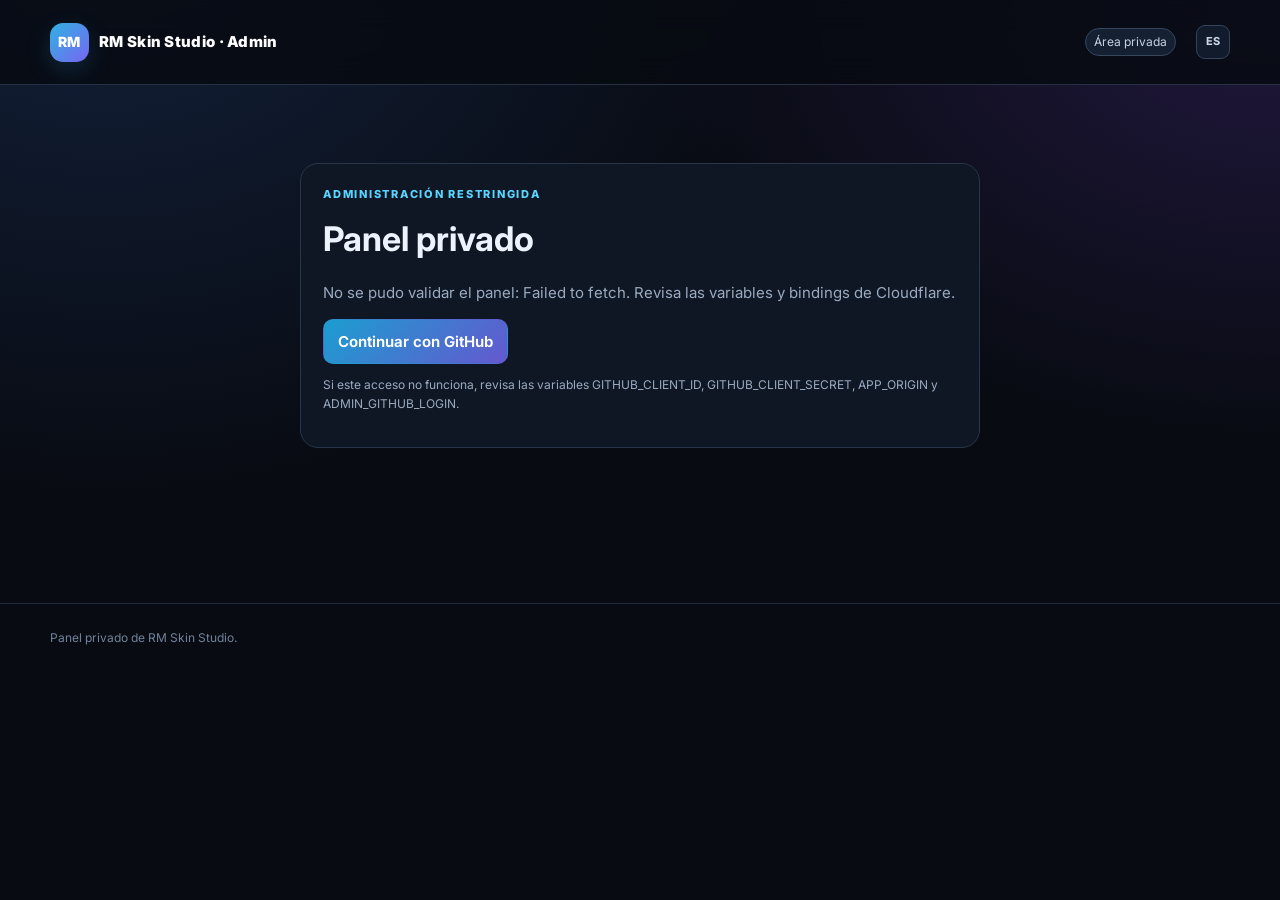
<file: admin.html>
<!doctype html><html lang="es"><head><meta charset="utf-8"><meta name="viewport" content="width=device-width,initial-scale=1"><meta name="robots" content="noindex,nofollow"><title>Panel privado — RM Skin Studio</title><link href="https://fonts.googleapis.com/css2?family=Inter:wght@400;500;600;700;800&display=swap" rel="stylesheet"><link rel="stylesheet" href="/assets/site.css">    <script src="/assets/config.js"></script>
</head><body data-page="admin"><header class="site-header"><div class="shell header-inner"><a class="brand" href="/index.html"><span class="brand-mark">RM</span><span>RM Skin Studio · Admin</span></a><div class="header-account"><span class="status">Área privada</span><span id="admin-login-name" class="muted"></span><button class="rmss-lang-toggle" type="button" aria-label="Cambiar idioma" title="Cambiar idioma">ES</button><button id="admin-logout" class="quiet small hidden">Salir</button></div></div></header><main class="shell section">
<section id="admin-gate" class="panel" style="max-width:680px;margin:50px auto"><div class="eyebrow">Administración restringida</div><h1 style="font-size:34px;margin:10px 0">Panel privado</h1><p>Acceso permitido únicamente a la cuenta de GitHub autorizada en Cloudflare. No uses un token personal de GitHub en esta página.</p><a class="button primary" id="github-admin-login" href="/api/admin/login">Continuar con GitHub</a><p class="muted" style="font-size:12px">Si este acceso no funciona, revisa las variables GITHUB_CLIENT_ID, GITHUB_CLIENT_SECRET, APP_ORIGIN y ADMIN_GITHUB_LOGIN.</p></section>
<section id="admin-app" class="hidden"><div class="section-head"><div><div class="eyebrow">Control privado</div><h1 style="font-size:38px;margin:7px 0">Administración</h1><p>Usuarios, proyectos, catálogo privado y copias cifradas.</p></div><button id="admin-refresh">Actualizar datos</button></div>
<div class="admin-layout"><div class="admin-tabs"><button class="active" data-admin-tab="users">Usuarios</button><button data-admin-tab="projects">Proyectos</button><button data-admin-tab="catalog">Catálogo / INI</button><button data-admin-tab="gifts">Códigos regalo</button><button data-admin-tab="backups">Copias de seguridad</button></div><div>
<section class="admin-section" id="admin-users"><div class="panel" style="margin-top:0"><div class="panel-header"><div><h2>Usuarios</h2><p class="muted" style="font-size:12px;margin:4px 0 0">Nunca se muestra la contraseña ni su hash en la tabla administrativa.</p></div><span id="users-total" class="status">0 usuarios</span></div><div id="admin-user-table" class="table-wrap"><div class="empty-state">Cargando…</div></div></div></section>
<section class="admin-section hidden" id="admin-projects"><div class="panel" style="margin-top:0"><div class="panel-header"><div><h2>Proyectos</h2><p class="muted" style="font-size:12px;margin:4px 0 0">Vista de metadatos y acceso privado a la configuración guardada.</p></div><span id="projects-total" class="status">0 proyectos</span></div><div id="admin-project-table" class="table-wrap"><div class="empty-state">Cargando…</div></div><div class="panel hidden" id="project-detail"><div class="panel-header"><h3>Detalle de proyecto</h3><button id="close-project-detail" class="small">Cerrar</button></div><pre id="project-json" style="white-space:pre-wrap;overflow:auto;max-height:440px;background:#080d16;padding:14px;border-radius:10px;font-size:11px"></pre></div></div></section>
<section class="admin-section hidden" id="admin-catalog"><div class="panel" style="margin-top:0"><div class="panel-header"><div><h2>Crear o actualizar descargable</h2><p class="muted" style="font-size:12px;margin:4px 0 0">Sube el paquete original y, opcionalmente, varias variantes INI. Los originales permanecen en R2 privado; la tienda muestra una aproximación visual SVG o una captura de respaldo.</p></div></div><form id="catalog-form"><input type="hidden" id="catalog-id" name="id"><div class="form-grid"><div class="field"><label for="catalog-name">Nombre público</label><input id="catalog-name" name="name" required maxlength="64" placeholder="Midnight Analog Clock"></div><div class="field"><label for="catalog-price">Precio en créditos (0 o más, lo eliges tú)</label><input id="catalog-price" name="price_credits" type="number" min="0" max="100000" step="1" value="200" required><output id="catalog-usd-equivalent" class="usd-equivalent">Equivale a $2.00 USD</output></div><div class="field" style="grid-column:1/-1"><label for="catalog-description">Descripción</label><textarea id="catalog-description" name="description" rows="2" maxlength="1000" placeholder="Descripción visible para los usuarios"></textarea></div><div class="field"><label for="catalog-source-type">Fuente del descargable</label><select id="catalog-source-type" name="source_type"><option value="r2">Subir archivo privado a R2</option><option value="external">Usar URL externa HTTPS</option></select><small class="muted">Los archivos R2 son privados. Las URL externas son enlaces que el proveedor controla.</small></div><div class="field" id="catalog-external-url-wrap"><label for="catalog-external-url">URL de descarga externa</label><input id="catalog-external-url" name="external_url" type="url" maxlength="2048" placeholder="https://sitio.example/archivo.rmskin"><small class="muted">Solo HTTPS, sin usuario, contraseña ni puerto personalizado.</small></div><div class="field" id="catalog-file-wrap"><label for="catalog-file">Archivo original para descarga (.ini, .zip o .rmskin)</label><input id="catalog-file" name="file" type="file" accept=".ini,.zip,.rmskin,application/octet-stream"><small class="muted">Se guarda en R2 privado. Nunca se expone a visitantes antes de una compra autorizada.</small></div><div class="field" id="catalog-variants-wrap"><label for="catalog-variant-files">Variantes del INI (opcional, puedes seleccionar varias)</label><input id="catalog-variant-files" name="variant_files" type="file" accept=".ini" multiple><small class="muted">Cada INI se guarda como variante privada. El nombre del archivo se usa como etiqueta editable en el futuro.</small></div><div class="field"><label for="catalog-preview-image">Captura de respaldo de Rainmeter (opcional)</label><input id="catalog-preview-image" name="preview_image" type="file" accept="image/png,image/jpeg,image/webp"><small class="muted">PNG/JPG/WebP, máximo 3 MB. Se usa si el skin complejo no se representa bien con el renderizador automático.</small></div><div class="field" style="grid-column:1/-1"><label for="catalog-preview">Descripción visual alternativa (opcional)</label><textarea id="catalog-preview" name="preview_text" rows="3" maxlength="1200" placeholder="Notas privadas para ti sobre las variantes (no se publica el código INI)"></textarea><small class="muted">La tienda no mostrará el código fuente. Genera una aproximación SVG estática de los medidores compatibles; Lua, plugins, audio y recursos externos requieren captura de respaldo.</small></div><div class="field"><label for="catalog-published">Visibilidad</label><select id="catalog-published" name="published"><option value="false">Borrador (oculto)</option><option value="true">Publicado</option></select></div></div><div class="form-actions"><button class="primary" type="submit">Guardar descargable</button><button type="button" id="catalog-reset">Limpiar formulario</button><span id="catalog-message" class="muted" role="status"></span></div></form></div><div class="panel"><div class="panel-header"><h2>Catálogo actual</h2><span class="status">Plantillas privadas</span></div><div id="admin-catalog-list" class="stack"><div class="empty-state">Cargando…</div></div></div></section>
<section class="admin-section hidden" id="admin-gifts"><div class="panel" style="margin-top:0"><div class="panel-header"><div><h2>Códigos de regalo</h2><p class="muted" style="font-size:12px">Genera una llave de 20 dígitos. El código completo se muestra solo al crearlo; guárdalo porque la base solo conserva su hash.</p></div></div><form id="gift-code-form"><div class="form-grid"><div class="field"><label for="gift-benefit-type">Beneficio</label><select id="gift-benefit-type"><option value="credits">Créditos</option><option value="premium">Premium</option></select></div><div class="field" id="gift-credits-wrap"><label for="gift-credits-amount">Cantidad de créditos</label><input id="gift-credits-amount" type="number" min="1" max="1000000" value="500"></div><div class="field hidden" id="gift-premium-wrap"><label for="gift-premium-duration">Duración Premium</label><select id="gift-premium-duration"><option value="1_month">1 mes</option><option value="2_months">2 meses</option><option value="3_months">3 meses</option><option value="custom">Personalizada (días)</option><option value="1_year">1 año</option><option value="lifetime">De por vida</option></select></div><div class="field hidden" id="gift-custom-days-wrap"><label for="gift-premium-days">Días personalizados</label><input id="gift-premium-days" type="number" min="1" max="36500" value="45"></div><div class="field"><label for="gift-expires">Vencimiento del código (opcional)</label><input id="gift-expires" type="datetime-local"></div></div><div class="form-actions"><button class="primary" type="submit">Crear código de regalo</button><span id="gift-code-message" class="muted" role="status"></span></div></form><div id="gift-code-created" class="notice hidden" style="margin-top:14px;overflow-wrap:anywhere"></div></div><div class="panel"><div class="panel-header"><h2>Códigos emitidos</h2><button type="button" id="gift-refresh" class="small">Actualizar</button></div><div id="gift-code-list" class="stack"><div class="empty-state">Cargando códigos…</div></div></div></section>
<section class="admin-section hidden" id="admin-backups"><div class="panel" style="margin-top:0"><div class="panel-header"><div><h2>Copias de seguridad</h2><p class="muted" style="font-size:12px;margin:4px 0 0">La base de datos y los objetos de R2 se guardan cifrados con AES-256-GCM. La copia contiene hashes y sales, nunca contraseñas legibles.</p></div><button id="create-backup" class="primary">Crear copia ahora</button></div><div class="notice" style="margin-bottom:15px">Para que exista una copia diaria automática, despliega también el Worker programado descrito en README.md.</div><div id="backup-list" class="stack"><div class="empty-state">Cargando…</div></div><div id="backup-message" class="muted" role="status" style="margin-top:10px"></div></div></section>
</div></div></section></main><div id="user-activity-modal" class="activity-modal" hidden role="dialog" aria-modal="true" aria-labelledby="user-activity-title"><section class="activity-dialog"><div class="panel-header"><div><h2 id="user-activity-title">Actividad del usuario</h2><p id="user-activity-subtitle" class="muted">Últimos eventos</p></div><button type="button" id="close-user-activity" class="small">Cerrar</button></div><div id="user-activity-content" class="stack"><div class="empty-state">Selecciona un usuario para consultar su actividad.</div></div></section></div><div id="suspension-modal" class="activity-modal" hidden role="dialog" aria-modal="true" aria-labelledby="suspension-title"><section class="activity-dialog"><div class="panel-header"><div><h2 id="suspension-title">Suspender cuenta</h2><p id="suspension-user-label" class="muted">Selecciona la duración y el motivo opcional.</p></div><button type="button" id="close-suspension-modal" class="small">Cerrar</button></div><form id="suspension-form" class="stack"><input type="hidden" id="suspension-user-id"><div class="field"><label for="suspension-duration">Duración</label><select id="suspension-duration"><option value="24h">24 horas</option><option value="7d">7 días</option><option value="30d">30 días</option><option value="custom">Fecha y hora personalizada</option><option value="permanent">Permanente / indefinida</option></select></div><div class="field hidden" id="suspension-custom-wrap"><label for="suspension-custom-date">Reactivar automáticamente el</label><input id="suspension-custom-date" type="datetime-local"></div><div class="field"><label for="suspension-reason">Motivo (opcional)</label><textarea id="suspension-reason" rows="3" maxlength="500" placeholder="Motivo interno de la suspensión"></textarea></div><div class="form-actions"><button type="submit" class="primary">Confirmar suspensión</button><button type="button" id="cancel-suspension-modal">Cancelar</button></div><p id="suspension-message" class="muted" role="status"></p></form></section></div><footer class="footer"><div class="shell">Panel privado de RM Skin Studio.</div></footer><div id="toast" class="toast hidden"></div><script src="/assets/i18n.js" defer></script><script src="/assets/admin.js" defer></script></body></html>
</file>
<file: assets/site.css>
:root{color-scheme:dark;--bg:#080b12;--surface:#101724;--surface2:#151e2d;--line:#29364a;--text:#edf3fc;--muted:#9aaac0;--cyan:#59d4ff;--violet:#9c8aff;--green:#76e0b0;--danger:#ff7b88;--radius:18px}*{box-sizing:border-box}html{scroll-behavior:smooth}body{margin:0;background:radial-gradient(ellipse at 8% -10%,#14223d 0,transparent 42%),radial-gradient(ellipse at 100% 0,#21183e 0,transparent 35%),var(--bg);color:var(--text);font:15px/1.55 Inter,ui-sans-serif,system-ui,-apple-system,BlinkMacSystemFont,"Segoe UI",sans-serif;min-height:100vh}a{color:var(--cyan);text-decoration:none}a:hover{color:#b4efff}button,input,select,textarea{font:inherit}button,.button{cursor:pointer;border:1px solid var(--line);background:#1a2639;color:var(--text);border-radius:10px;padding:10px 14px;display:inline-flex;align-items:center;justify-content:center;gap:8px;font-weight:650;transition:transform .15s,border-color .15s,background .15s;text-decoration:none}button:hover,.button:hover{border-color:#66819e;background:#22324a;transform:translateY(-1px)}button:disabled{opacity:.45;cursor:not-allowed;transform:none}.primary{background:linear-gradient(135deg,#1b9ed0,#6558cf);border-color:transparent;color:#fff}.primary:hover{background:linear-gradient(135deg,#36b5e3,#796aef)}.quiet{background:transparent}.danger{border-color:#733745;color:#ffabb3;background:#311721}.small{font-size:12px;padding:6px 9px}.muted{color:var(--muted)}.muted a{color:inherit}.shell{width:min(1180px,calc(100% - 34px));margin:0 auto}.site-header{position:sticky;top:0;z-index:90;backdrop-filter:blur(18px);background:#080b12dc;border-bottom:1px solid #273143}.header-inner{height:72px;display:flex;align-items:center;justify-content:space-between;gap:20px}.brand{display:flex;align-items:center;gap:10px;color:#fff;font-weight:850;letter-spacing:.02em}.brand-mark{display:grid;place-items:center;width:39px;height:39px;border-radius:13px;background:linear-gradient(135deg,#2fb2e3,#7766f1);box-shadow:0 8px 24px #2d91cf33;font-size:14px}.nav{display:flex;gap:6px;align-items:center;flex-wrap:wrap}.nav a{padding:9px 11px;border-radius:9px;color:#b4c1d3;font-size:13px}.nav a:hover,.nav a.active{background:#172338;color:white}.header-account{display:flex;align-items:center;gap:10px}.credit-pill{display:inline-flex;align-items:center;gap:7px;background:#17352e;color:#9bf4cf;border:1px solid #285b4b;border-radius:999px;padding:6px 11px;font-size:12px;font-weight:800;white-space:nowrap}.hero{padding:62px 0 35px;display:grid;grid-template-columns:1.1fr .9fr;gap:42px;align-items:center}.eyebrow{color:var(--cyan);font-weight:800;text-transform:uppercase;letter-spacing:.16em;font-size:11px}.hero h1{font-size:clamp(36px,5vw,66px);line-height:1.03;letter-spacing:-.045em;margin:14px 0 18px;max-width:760px}.gradient-text{background:linear-gradient(110deg,#6ee6ff,#b6a8ff 68%,#ffb5d4);-webkit-background-clip:text;background-clip:text;color:transparent}.hero p{color:#adbbce;font-size:17px;max-width:630px}.hero-actions{display:flex;gap:10px;flex-wrap:wrap;margin-top:26px}.hero-art{border:1px solid #304057;border-radius:26px;background:linear-gradient(145deg,#151e31,#0f1320);padding:18px;box-shadow:0 35px 90px #0007;transform:rotate(1deg)}.mock-top{display:flex;gap:7px;padding-bottom:15px;border-bottom:1px solid #2a374b}.dot{width:8px;height:8px;border-radius:50%;background:#506078}.mock-body{display:grid;grid-template-columns:90px 1fr;gap:13px;padding-top:16px}.mock-side,.mock-card{background:#121d2d;border:1px solid #27384c;border-radius:13px;padding:12px}.mock-lines{height:6px;border-radius:99px;background:#304259;margin:11px 0}.mock-lines:nth-child(2){width:70%}.mock-lines:nth-child(3){width:48%}.mock-preview{height:190px;border-radius:12px;background:radial-gradient(circle at 55% 40%,#29465c,#151a2c 68%);display:grid;place-items:center}.mock-clock{height:120px;width:120px;border-radius:50%;border:5px solid #59d4ff88;box-shadow:0 0 38px #59d4ff33;display:grid;place-items:center;font-size:20px;font-weight:800}.section{padding:28px 0 55px}.section-head{display:flex;align-items:end;justify-content:space-between;gap:20px;margin-bottom:20px}.section h2{font-size:clamp(24px,3vw,34px);letter-spacing:-.03em;margin:6px 0}.section p{color:var(--muted)}.card-grid{display:grid;grid-template-columns:repeat(3,minmax(0,1fr));gap:15px}.card{border:1px solid var(--line);border-radius:var(--radius);background:linear-gradient(145deg,#131d2b,#0e1420);padding:20px;min-width:0}.card:hover{border-color:#49607d}.card-icon{height:44px;width:44px;display:grid;place-items:center;border-radius:14px;background:#172c40;color:var(--cyan);font-size:23px;margin-bottom:15px}.card h3{margin:0 0 8px;font-size:18px}.card p{font-size:13px;color:#a9b6c8}.card-footer{display:flex;align-items:center;justify-content:space-between;gap:12px;margin-top:17px}.stat-row{display:grid;grid-template-columns:repeat(3,minmax(0,1fr));gap:12px;margin:18px 0 25px}.stat{padding:17px;border-radius:15px;border:1px solid var(--line);background:#121b28}.stat .num{font-size:28px;font-weight:850;letter-spacing:-.04em}.stat small{color:var(--muted)}.panel{border:1px solid var(--line);border-radius:var(--radius);background:#0f1724;padding:22px;margin:20px 0}.panel-header{display:flex;justify-content:space-between;align-items:center;gap:14px;margin-bottom:17px}.panel h2,.panel h3{margin:0}.form-grid{display:grid;grid-template-columns:repeat(2,minmax(0,1fr));gap:14px}.field{display:flex;flex-direction:column;gap:7px}.field label{font-size:12px;color:#b8c5d8;font-weight:750}.field input,.field select,.field textarea,input[type=email],input[type=password],input[type=text]{width:100%;border:1px solid #34445d;background:#080e18;border-radius:10px;padding:12px 13px;color:#f6f8ff;outline:none}.field input:focus,.field select:focus,.field textarea:focus{border-color:#59c8f2;box-shadow:0 0 0 3px #59c8f21a}.form-actions{display:flex;gap:10px;align-items:center;flex-wrap:wrap;margin-top:17px}.auth-wrap{min-height:calc(100vh - 75px);display:grid;place-items:center;padding:42px 0}.auth-layout{display:grid;grid-template-columns:1fr .85fr;gap:22px;width:min(980px,100%);align-items:stretch}.auth-copy{padding:25px 12px}.auth-copy h1{font-size:clamp(33px,4.7vw,52px);letter-spacing:-.04em;line-height:1.04}.auth-panel{border:1px solid var(--line);background:#111a28eF;border-radius:24px;padding:25px;box-shadow:0 30px 80px #0005}.auth-switch{display:flex;gap:8px;margin-bottom:22px}.auth-switch button{flex:1}.ad-slot{min-height:90px;border:1px dashed #3a485d;border-radius:14px;background:repeating-linear-gradient(135deg,#0d1420,#0d1420 11px,#101927 11px,#101927 22px);display:flex;flex-direction:column;align-items:center;justify-content:center;text-align:center;padding:16px;color:#74849b;font-size:11px;letter-spacing:.08em;text-transform:uppercase;overflow:hidden}.ad-slot.banner-300{min-height:250px;max-width:330px;width:100%;margin:0 auto}.ad-slot .ad-note{font-size:10px;text-transform:none;letter-spacing:0;color:#6a7b92;margin-top:4px}.ad-placeholder{font-size:12px;text-transform:none;letter-spacing:0;color:#7e8ea5}.range-row{display:flex;align-items:center;gap:16px}.range-row input[type=range]{width:100%;accent-color:#65ceef}.range-output{min-width:112px;text-align:right}.price-large{font-size:25px;font-weight:850}.method-grid{display:grid;grid-template-columns:1fr 1fr;gap:17px;margin-top:20px}.method{padding:15px;background:#101925;border:1px solid #2b3a50;border-radius:14px;min-width:0}.method h3{font-size:14px;margin:0 0 12px}.notice{border:1px solid #3d4e66;border-radius:12px;background:#132033;padding:12px 14px;color:#b9d2e6;font-size:12px}.table-wrap{overflow:auto;border:1px solid var(--line);border-radius:14px}table{border-collapse:collapse;width:100%;font-size:13px;min-width:650px}th,td{text-align:left;padding:12px 14px;border-bottom:1px solid #263448;vertical-align:top}th{background:#141e2d;color:#adbed2;font-size:11px;text-transform:uppercase;letter-spacing:.08em}tbody tr:hover{background:#111c2a}tbody tr:last-child td{border-bottom:0}.empty-state{text-align:center;padding:35px 14px;border:1px dashed #35445a;border-radius:14px;color:var(--muted)}.status{font-size:12px;padding:4px 8px;border-radius:999px;border:1px solid #35465d;color:#c5d2e2;background:#152033}.status.good{background:#123529;color:#99f0c3;border-color:#255a44}.status.bad{background:#371820;color:#ffb0b7;border-color:#6c2d3a}.section-label{font-size:11px;color:#798da7;text-transform:uppercase;letter-spacing:.12em;font-weight:800}.footer{border-top:1px solid #202c3d;margin-top:50px;padding:25px 0;color:#71829a;font-size:12px}.two-col{display:grid;grid-template-columns:1fr 330px;gap:20px;align-items:start}.stack{display:flex;flex-direction:column;gap:14px}.catalog-item{display:grid;grid-template-columns:1fr auto;gap:16px;align-items:center}.project-list{display:flex;flex-direction:column;gap:9px}.project-row{display:flex;justify-content:space-between;align-items:center;gap:12px;padding:13px;border:1px solid #29394d;border-radius:12px;background:#101a28}.project-row h4{margin:0;font-size:14px}.project-row p{margin:2px 0 0;font-size:11px}.mobile-nav{display:none}.toast{position:fixed;left:50%;bottom:22px;transform:translateX(-50%);z-index:1000;background:#142238;border:1px solid #49617d;color:#eef8ff;border-radius:12px;padding:12px 16px;box-shadow:0 12px 36px #0007;max-width:min(620px,calc(100% - 24px));font-size:13px}.hidden{display:none!important}.space-y>*+*{margin-top:12px}.admin-layout{display:grid;grid-template-columns:190px 1fr;gap:20px}.admin-tabs{display:flex;flex-direction:column;gap:6px}.admin-tabs button{justify-content:flex-start}.admin-tabs button.active{border-color:#57bfe9;background:#173044}.credit-editor{display:flex;gap:7px;align-items:center;flex-wrap:wrap}.credit-editor input{max-width:100px}
@media(max-width:900px){.hero{grid-template-columns:1fr;gap:26px;padding-top:42px}.hero-art{max-width:560px}.card-grid{grid-template-columns:repeat(2,minmax(0,1fr))}.auth-layout{grid-template-columns:1fr}.auth-copy{padding:0 8px}.two-col{grid-template-columns:1fr}.admin-layout{grid-template-columns:1fr}.admin-tabs{flex-direction:row;overflow:auto}.nav{display:none}.mobile-nav{display:flex;gap:7px;overflow:auto;padding:0 0 12px}.site-header .header-inner{height:64px}.method-grid{grid-template-columns:1fr 1fr}}
@media(max-width:580px){.shell{width:calc(100% - 24px)}.card-grid{grid-template-columns:1fr}.stat-row{grid-template-columns:1fr 1fr}.stat-row .stat:last-child{grid-column:span 2}.form-grid{grid-template-columns:1fr}.header-account .username{display:none}.hero h1{font-size:39px}.auth-panel{padding:18px}.panel{padding:16px}.method-grid{grid-template-columns:1fr}.section-head{align-items:flex-start;flex-direction:column}.catalog-item{grid-template-columns:1fr}.project-row{align-items:flex-start;flex-direction:column}.range-row{align-items:flex-start;flex-direction:column}.range-output{text-align:left}.credit-pill{font-size:11px;padding:5px 8px}}

/* Firebase Google sign-in controls */
.google-auth-button{width:100%;display:flex;align-items:center;justify-content:center;gap:11px;padding:11px 14px;border-radius:11px;background:#f8fafc;color:#171923;border:1px solid #cbd5e1;font-weight:700;cursor:pointer;transition:transform .15s,background .15s}
.google-auth-button:hover{background:#fff;transform:translateY(-1px)}
.google-auth-button:disabled{opacity:.65;cursor:wait;transform:none}
.google-g{display:grid;place-items:center;width:21px;height:21px;border-radius:50%;background:#fff;color:#4285f4;font-weight:900;font-family:Arial,sans-serif;font-size:18px}
.auth-divider{display:flex;align-items:center;gap:12px;color:var(--muted);font-size:11px;margin:2px 0}
.auth-divider:before,.auth-divider:after{content:"";height:1px;background:var(--line);flex:1}


/* RMSS master UX improvements */
.site-header{position:sticky;top:0;z-index:12000;isolation:isolate;backdrop-filter:blur(16px);-webkit-backdrop-filter:blur(16px)}
.header-account{flex-wrap:wrap;justify-content:flex-end;min-width:0}
.header-account .rmss-header-link,.header-account .rmss-lang-toggle{display:inline-flex;align-items:center;justify-content:center;white-space:nowrap;border:1px solid #34445d;background:#111b2b;color:#c8d6e8;border-radius:9px;padding:7px 9px;font-size:11px;font-weight:750;cursor:pointer;text-decoration:none}
.header-account .rmss-header-link:hover,.header-account .rmss-lang-toggle:hover{background:#1b2b40;color:#fff}
.ad-slot{box-sizing:border-box;width:100%;max-width:100%;min-width:0;display:flex;align-items:center;justify-content:center;flex-flow:column nowrap;overflow:hidden;isolation:isolate}
.ad-slot.banner-300{width:min(100%,330px);min-width:0;min-height:250px}
.ad-slot iframe,.ad-slot img,.ad-slot ins,.ad-slot .ad-provider-mount,.ad-slot .ad-native-mount{max-width:100%;box-sizing:border-box}
.ad-slot .ad-provider-mount{width:min(100%,300px);min-height:250px;display:flex;align-items:center;justify-content:center;overflow:hidden}
.ad-slot .ad-native-mount{width:100%;min-height:90px;overflow:hidden;text-align:center}
.ad-slot[hidden],body.rmss-premium .ad-slot{display:none!important}
.rmss-auth-splash{display:none}
html.rmss-auth-pending .rmss-auth-splash{position:fixed;inset:0;z-index:20000;display:flex;align-items:center;justify-content:center;flex-direction:column;gap:15px;background:#080d16;color:#eaf4ff;font-size:13px;font-weight:750;letter-spacing:.04em}
html.rmss-auth-pending #auth-screen,html.rmss-auth-pending #app-screen{visibility:hidden}
.rmss-spinner{width:35px;height:35px;border:3px solid #2e405a;border-top-color:#67d4f6;border-radius:50%;animation:rmss-spin .75s linear infinite}
@keyframes rmss-spin{to{transform:rotate(360deg)}}
.rmss-premium-label{display:inline-flex;align-items:center;border:1px solid #bca0ff55;background:#4a2c7a44;border-radius:999px;padding:4px 8px;color:#d7c2ff;font-size:11px;font-weight:800}
.rmss-price-note{color:#9baec5;font-size:12px;line-height:1.5}
.rmss-activity-modal{position:fixed;inset:0;z-index:15000;display:grid;place-items:center;background:#020617cc;padding:20px}
.rmss-activity-modal[hidden]{display:none!important}
.rmss-activity-dialog{width:min(900px,100%);max-height:min(80vh,800px);overflow:auto;background:#101927;border:1px solid #334155;border-radius:16px;padding:20px;box-shadow:0 25px 90px #0009}
.rmss-activity-row{padding:10px 0;border-bottom:1px solid #263448;overflow-wrap:anywhere}
@media(max-width:900px){.header-account{gap:5px}.header-account .rmss-header-link,.header-account .rmss-lang-toggle{padding:6px 7px;font-size:10px}.site-header .header-inner{gap:10px}}
@media(max-width:580px){.header-account{max-width:65vw}.header-account .username{display:none}.header-account .credit-pill{font-size:10px}.header-account .rmss-header-link{font-size:10px}.ad-slot.banner-300{min-height:250px}}

.settings-layout{grid-template-columns:minmax(0,1.6fr) minmax(230px,.8fr)}
.account-details{display:grid;grid-template-columns:minmax(140px,.65fr) 1fr;gap:10px 18px;margin:20px 0 0;font-size:13px}.account-details dt{color:#8498b3}.account-details dd{margin:0;overflow-wrap:anywhere;color:#e7f2ff;font-weight:700}
.pricing-grid{display:grid;grid-template-columns:repeat(2,minmax(0,1fr));gap:18px;margin:28px 0}.pricing-card{padding:26px}.pricing-card h2{font-size:25px;margin:10px 0}.pricing-card ul{padding-left:20px;color:#afbed0;line-height:1.8;min-height:185px}.pricing-card li{margin:7px 0}.pricing-premium{border-color:#8270cc;box-shadow:0 20px 70px #5744a21a}.price-large small{font-size:12px;color:#9baec5;font-weight:500}.row-actions{display:flex;gap:7px;flex-wrap:wrap}.catalog-title{margin:7px 0}.catalog-preview-image{width:100%;max-height:330px;object-fit:contain;display:block;border-radius:8px}.rainmeter-preview{margin:14px 0;background:#080d16;border:1px solid #27364a;border-radius:12px;padding:10px;min-height:160px;display:grid;place-items:center;overflow:hidden}.preview-empty{padding:24px;text-align:center}.variant-select-label{display:block;font-size:12px;color:#99a9bf;margin:8px 0}.variant-select{margin-left:8px;max-width:220px;background:#0a111d;color:#fff;border:1px solid #34445d;padding:7px;border-radius:8px}.small-text{font-size:12px}
.rmss-studio-header{position:sticky;top:0;z-index:13000;isolation:isolate;max-width:100%;}
.rmss-studio-brand{font-size:12px;font-weight:900;letter-spacing:.02em;background:linear-gradient(115deg,#70e1ff,#c2b5ff);background-clip:text;-webkit-background-clip:text;color:transparent;white-space:nowrap;text-decoration:none;padding:7px 10px;border:1px solid #334760;border-radius:9px;background-color:#0e1726}
.rmss-gif-body{padding-top:0!important}.rmss-studio-toolbar-floating{position:sticky!important;top:0!important;right:auto!important;z-index:13000!important;align-self:stretch!important;margin:0!important;border-radius:0 0 12px 12px!important;max-width:100%!important;flex-shrink:0!important;justify-content:flex-start!important;overflow-x:auto}.rmss-studio-toolbar-floating a,.rmss-studio-toolbar-floating button{white-space:nowrap}.rmss-studio-toolbar{flex-wrap:wrap}
@media(max-width:900px){.settings-layout{grid-template-columns:1fr}.pricing-grid{grid-template-columns:1fr}.pricing-card ul{min-height:0}.rmss-studio-brand{font-size:10px;padding:5px 7px}}

/* Master upgrade: account settings, pricing, moderation and responsive studio toolbar */
.admin-action-row{display:flex;gap:6px;flex-wrap:wrap}.admin-action-row button{white-space:nowrap}.usd-equivalent{display:block;margin-top:6px;padding:9px 11px;border:1px solid #2e536c;border-radius:9px;background:#10263a;color:#a7e5ff;font-size:12px;font-weight:800}.activity-modal{position:fixed;inset:0;z-index:16000;display:grid;place-items:center;padding:18px;background:#02050bd9}.activity-modal[hidden]{display:none}.activity-dialog{width:min(850px,100%);max-height:min(82vh,850px);overflow:auto;border:1px solid #34465e;border-radius:18px;background:#0d1522;padding:20px;box-shadow:0 25px 90px #000b}.activity-dialog pre{white-space:pre-wrap;overflow-wrap:anywhere;max-height:55vh;overflow:auto}.rm-studio-toolbar{display:flex;align-items:center;gap:7px;flex-wrap:wrap;min-width:0}.rm-studio-toolbar .rm-studio-brand{font-size:12px;font-weight:900;letter-spacing:-.02em;color:#d9f3ff;text-decoration:none;border-color:#277aa0;background:#103047}.rm-studio-toolbar .rm-studio-username{color:#b0c6da;max-width:140px;overflow:hidden;text-overflow:ellipsis}.rm-studio-toolbar a,.rm-studio-toolbar button{max-width:100%;white-space:nowrap}.rmss-studio-header{position:sticky!important;top:0!important;z-index:12500!important;isolation:isolate}.rmss-gif-body{padding:82px 24px 24px!important;box-sizing:border-box;position:relative}.rmss-studio-toolbar-floating{position:fixed!important;top:0!important;left:0!important;right:0!important;z-index:13000!important;min-height:58px;display:flex!important;align-items:center;justify-content:flex-start;gap:7px;overflow-x:auto;overflow-y:hidden;padding:9px 16px!important;border:0!important;border-bottom:1px solid #2c3b52!important;border-radius:0!important;background:#080d18f5!important;box-shadow:0 10px 26px #0005!important;max-width:none!important}.rmss-studio-toolbar-floating a,.rmss-studio-toolbar-floating button{white-space:nowrap;flex:0 0 auto}.ad-slot{flex:0 1 auto;min-width:0;align-self:center}.ad-slot.banner-300{min-width:0;width:min(100%,330px)}.ad-slot iframe,.ad-slot img,.ad-slot ins{max-width:100%!important}@media(max-width:680px){.site-header .header-inner{height:auto;min-height:62px;align-items:center;flex-wrap:wrap;padding-top:8px;padding-bottom:8px}.header-account{flex-wrap:wrap;max-width:70vw}.rm-studio-toolbar-floating{gap:5px;padding:8px!important}.rm-studio-toolbar-floating a,.rm-studio-toolbar-floating button{font-size:10px;padding:6px 7px}.rmss-gif-body{padding:78px 10px 10px!important}.ad-slot{width:100%;max-width:100%;min-width:0}.activity-dialog{padding:14px}}

/* Responsive profile dropdown: keeps the header compact on desktop and mobile. */
.header-inner{box-sizing:border-box;gap:clamp(10px,1.5vw,22px);padding-block:12px;min-height:84px;height:auto!important;align-items:center}
.site-header{overflow:visible;max-width:100%;}
.header-account.rmss-account-wrap{position:relative;display:flex;flex:0 0 auto;align-items:center;justify-content:flex-end;max-width:none;overflow:visible;padding-block:4px}
.rmss-profile-toggle{display:inline-flex;align-items:center;gap:9px;max-width:min(280px,42vw);min-height:44px;padding:8px 13px;border:1px solid #34445d;border-radius:12px;background:#111b2b;color:#eef5ff;font:700 13px Inter,system-ui,sans-serif;cursor:pointer}
.rmss-profile-toggle .username{display:inline-block;max-width:170px;overflow:hidden;text-overflow:ellipsis;white-space:nowrap;color:#e5efff}
.rmss-avatar{display:grid;place-items:center;width:26px;height:26px;border-radius:9px;background:linear-gradient(135deg,#36b5e9,#7664ef);color:white}
.rmss-profile-menu{position:absolute;right:0;top:calc(100% + 9px);z-index:20000;width:min(290px,calc(100vw - 24px));padding:10px;border:1px solid #344760;border-radius:15px;background:#0b1220;box-shadow:0 20px 60px #000a;display:flex;flex-direction:column;gap:5px}
.rmss-profile-menu[hidden]{display:none!important}.rmss-profile-menu a,.rmss-profile-menu button{display:flex;align-items:center;width:100%;min-height:40px;padding:9px 11px;border:1px solid transparent;border-radius:9px;background:transparent;color:#d9e8fa;text-align:left;text-decoration:none;font:600 12px Inter,system-ui,sans-serif;cursor:pointer}
.rmss-profile-menu a:hover,.rmss-profile-menu button:hover{background:#18263a;border-color:#2b4059}.rmss-profile-summary{display:flex;flex-direction:column;gap:8px;padding:8px 9px 12px;margin-bottom:3px;border-bottom:1px solid #26364b}.rmss-profile-summary .credit-pill{display:inline-flex;align-self:flex-start}.rmss-profile-summary #header-credit-pill{display:inline-flex!important}
@media(max-width:900px){.header-inner{padding-block:12px!important;min-height:78px!important}.nav{max-width:100%;flex-wrap:wrap}.rmss-profile-toggle{min-height:44px}}
@media(max-width:580px){.header-inner{padding-block:12px!important;gap:10px!important}.brand{max-width:55%;font-size:13px}.brand span:last-child{overflow-wrap:anywhere}.rmss-profile-toggle{max-width:42vw;padding:7px 9px;gap:6px}.rmss-profile-toggle .username{max-width:75px;font-size:11px}.rmss-profile-menu{right:0;top:calc(100% + 7px)}.header-account.rmss-account-wrap{max-width:none}}

.rmss-ban-dialog{width:min(520px,calc(100vw - 28px));max-width:520px;border:1px solid #38506c;border-radius:18px;padding:22px;background:#0c1422;color:#e9f1ff;box-shadow:0 28px 100px #000b}.rmss-ban-dialog::backdrop{background:#020617d9;backdrop-filter:blur(4px)}.rmss-ban-dialog h2{margin:0 0 12px;font-size:clamp(22px,4vw,30px)}.rmss-ban-dialog p{line-height:1.6;color:#b6c8de;overflow-wrap:anywhere}.rmss-ban-dialog button{margin-top:12px;min-height:42px}
</file>
